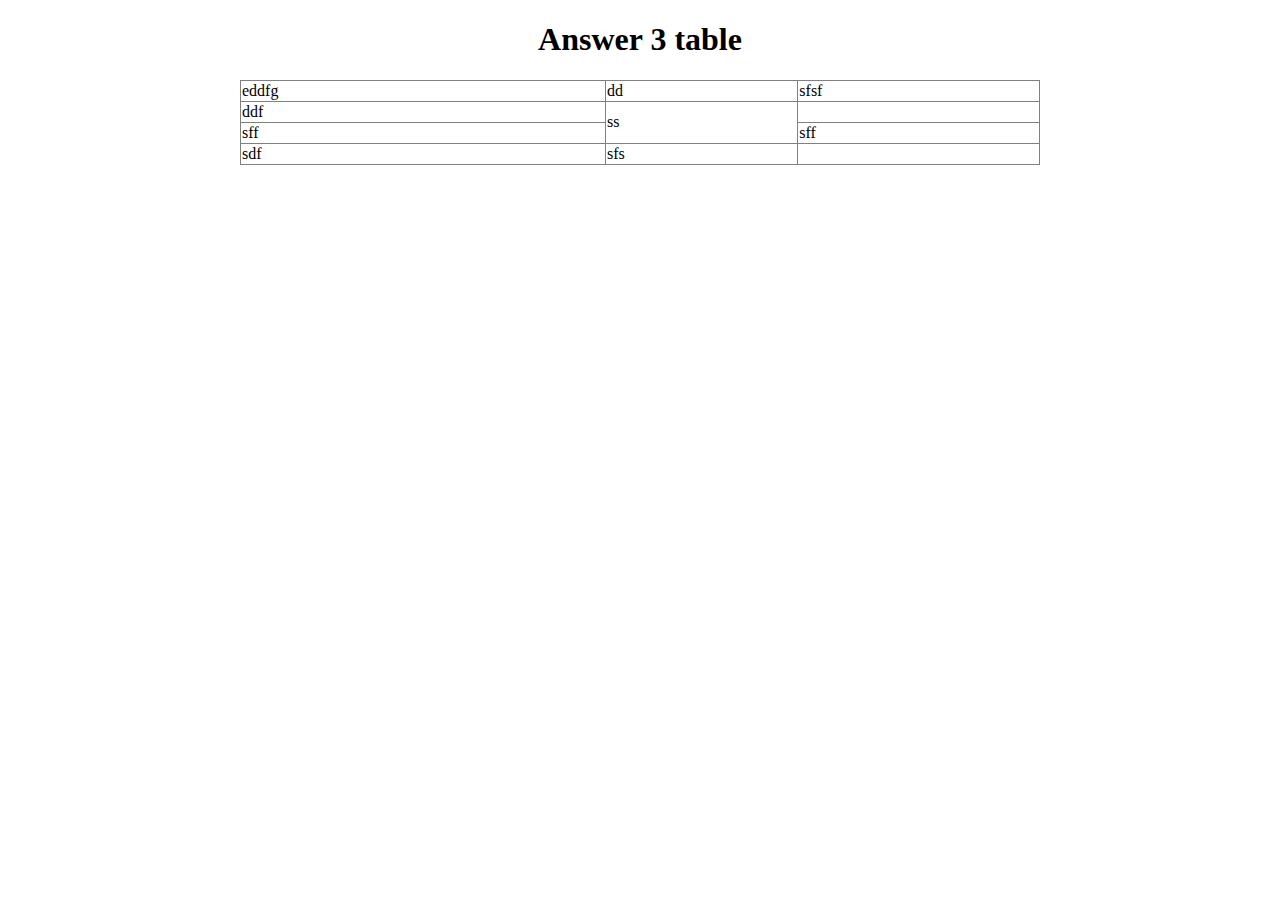
<file: table.html>
<!DOCTYPE html>
<html lang="en">
<head>
    <meta charset="UTF-8">
    <meta name="viewport" content="width=device-width, initial-scale=1.0">
    <title>Document</title>
</head>
<body>
    
<h1 style="text-align: center;">Answer  3 table </h1>
<table border="1" style="border-collapse: collapse;width:800px;margin:0 auto;">
    <tr>
        <td>eddfg</td>
        <td>dd</td>
        <td>sfsf</td>
        
    </tr>
    <tr>
        <td>ddf</td>
        
        <td rowspan="2"> ss</td>
       
    </tr>
    <tr>
        <td>sff</td>
        <td>sff</td>
       
    </tr>
    <tr>
        <td>sdf</td>
        <td>sfs</td>
      
        
    </tr>
    
</table>
</body>
</html>
</file>
